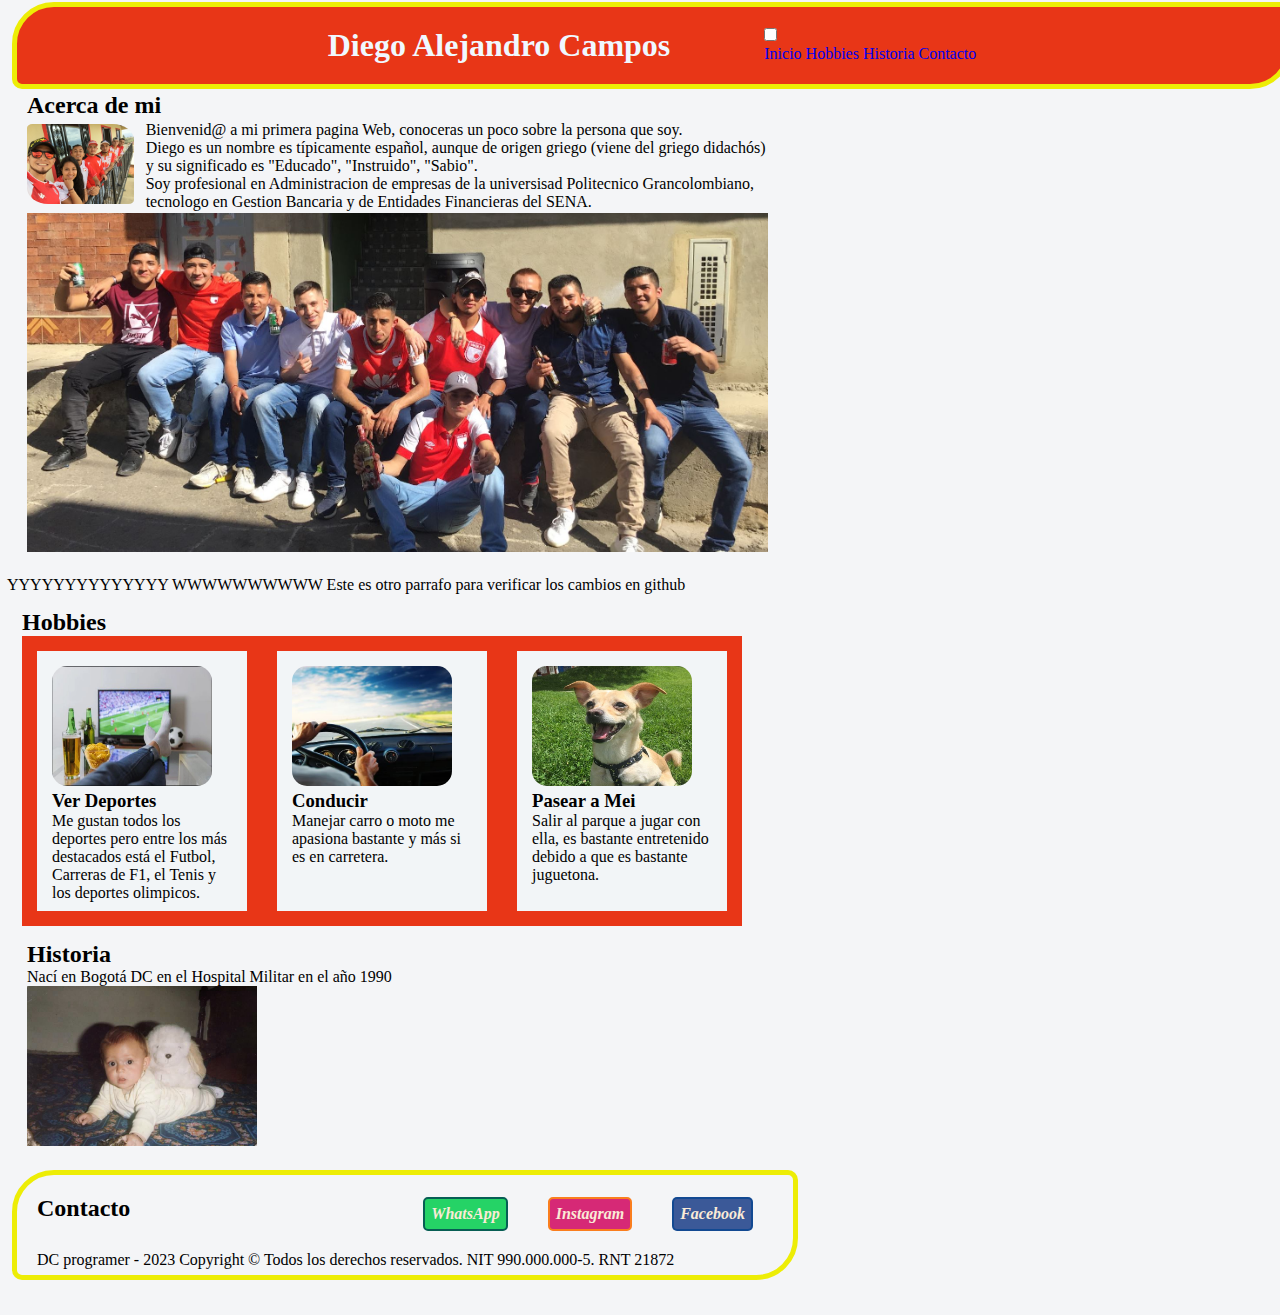
<file: index.html>
<!DOCTYPE html>
<html lang="es">
<head>
    <meta charset="UTF-8">
    <meta name="viewport" content="width=device-width, initial-scale=1.0">
    <title>Mi Primera Web</title>
    <link rel="stylesheet" href="styles.css">
    <script src="script.js"></script>
</head>
<body> 
    <header id="Base-container"> 
        <div class="titulo-inicio"><h1> Diego Alejandro Campos </h1></div>
            <nav>
                    <input type="checkbox" id="check" />
                    <label for="check" class="checkbtn">
                        <i class="bi bi-filter-circle-fill"></i>
                    </label>
                <ul class="menu">
                    <li><a href="#Base">Inicio</a> </li>
                    <li><a href="#SH">Hobbies</a> </li>
                    <li><a href="#SHis">Historia</a> </li>
                    <li><a href="#SC">Contacto</a> </li>
                </ul>
            </nav>
    </header>
    
    <main>
        <div id="Base" class="Seccion1">
            <div class="Tit-Seccion1"><H2>Acerca de mi</H2></div>
            <div class="parrafo-inicio">
            <img class="primeraimagen" src="IMG_7952.JPG" width="120" height="80" alt="ima">
            <div class="Parrafos"><p>Bienvenid@ a mi primera pagina Web, conoceras un poco 
                sobre la persona que soy.</p>
            <p>Diego es un nombre es típicamente español, aunque de origen griego (viene del griego didachós) 
                y su significado es "Educado", "Instruido", "Sabio".</p>
            <p>Soy profesional en Administracion de empresas de la universisad Politecnico Grancolombiano, 
                tecnologo en Gestion Bancaria y de Entidades Financieras del SENA.</p>
            </div>
            </div>
            <img id="family" src="family.JPG" width="100%" alt="intro">
        </div>
        <div id="textorelevante" class="greeting">
            <p>YYYYYYYYYYYYYY WWWWWWWWWW Este es otro parrafo para verificar los cambios en github</p>
        </div>
        <div id="SH" class="SeccionHobbies">
            <div class="Tit-Seccion1"><H2>Hobbies</H2></div>
            <div class="Hobbie">
                <img id="imghobbie" src="verfutbol.JPG" width="160" height="120" alt="verfutbol">
                <H3>Ver Deportes</H3>
                <p>Me gustan todos los deportes pero entre los más destacados está el Futbol, Carreras de F1, el Tenis y los deportes olimpicos.</p>
            </div>
            <div class="Hobbie">
                <img id="imghobbie" src="Conducir.JPG" width="160" height="120" alt="Conducir">
                <h3>Conducir</h3>
                <p>Manejar carro o moto me apasiona bastante y más si es en carretera.</p>
            </div>
            <div class="Hobbie">
                <img id="imghobbie" src="Mei.JPG" width="160" height="120" alt="Conducir">
                <h3>Pasear a Mei</h3>
                <p>Salir al parque a jugar con ella, es bastante entretenido debido a que es bastante juguetona.</p>
            </div>
        </div>
    
        <div id="SHis" class="SeccionHistoria">
            <div class="Tit-Seccion1"><h2>Historia</h2></div>
            <P>Nací en Bogotá DC en el Hospital Militar en el año 1990</P>
            <img src="FB_IMG_1428458075940.jpg" width="230" height="160"  alt="hist">
        </div>
    </main>    
 <footer id="SC">
     <h2> Contacto </h2>
     <div class="Redes">
         <div>
         <a class="whatsapp" href="https://api.whatsapp.com/send?phone=573012376049">WhatsApp</a>
         </div>
         <div>
         <a class="instagram" href="https://www.instagram.com/">Instagram</a>    
         </div>
         <div>
         <a class="facebook" href="https://www.facebook.com/">Facebook</a>    
         </div>
    </div>
    <div class="Derechos">
        <p>DC programer - 2023 Copyright © Todos los derechos reservados. NIT 990.000.000-5. RNT 21872</p>
    </div>
   
 </footer>
</body>
</html>
</file>
<file: styles.css>
* {
    margin: 0;
    padding: 0;
    box-sizing: border-box;
    text-decoration: none;
}
body{
    background-color: rgb(244, 245, 247);
    width: 800px;
    height: 1310px;
    padding: 2px;
    margin: 0px 5px 5px 5px;
}
  #Base-container{
    font-family: Georgia, 'Times New Roman', Times, serif;
    color: aliceblue;
    padding: 20px 0; 
    border: 5px solid rgb(237, 237, 6);
    margin: 0px 0px 0px 5px;
    width: 100%;
    background-color: rgb(232, 54, 23);
    border-radius: 42px 10px;
    display: flex;
    justify-content: center;
    position: fixed;
/*    z-index: 1;*/
    }

main{
    margin-top: 90px;
}
    .titulo-inicio{
        display:block;
        justify-content:baseline;
        margin: 0px 94px 0px 0px;
        
    }

/*    .menu1{
        display: flex;
        justify-content: space-around;
        flex-direction: column-reverse;
    }*/

/*    #check {
        display: none;
    }*/

    .checkbtn {
        font-size: 25px;
        color: rgb(28, 160, 46);
        float: right;
        cursor: pointer;
        line-height: 80px;
        margin-right: 40px;
        z-index: 1;
    /*   display: none;*/
    }

  .Seccion1 {
        padding: 0px 20px 5px 5px;
        margin: 15px;
     /*   height: 200px;*/
    }
    
     .Seccion1 .primeraimagen {
        border-radius: 5% 20%;
        float:inline-end;
        display: flex;
        margin-top: 5px;
    }

    .parrafo-inicio{
        display: flex;
    }

    .Parrafos{
        margin: 2px;
        padding-left: 10px;
    }

    .SeccionHobbies{
        padding: 0px 20px 290px 0px;
        margin: 15px;
    }

    .SeccionHistoria{
        padding: 0px 20px 5px 5px;
        margin: 15px;
    }

footer{
    padding: 20px; 
    border: 5px solid rgb(237, 237, 6);
    margin: 5px;
    border-radius: 42px 10px;
    height: 110px;
}

    .Redes{
        display: flex;
        float: right;
        margin-top: -45px;
    }

   .Derechos{
        display:inline-flex;
        justify-content: center;
        margin-top: 20px;
    }
nav ul li {
   display:inline-block;
}

.button {
    font-style: italic;
    color: rgb(232, 54, 23); /* letra */
    background-color: rgb(237, 237, 6); /*Relleno*/
    font-weight: bold;
    padding: 6px;
    text-align: center;
    border: 2px solid rgb(232, 54, 23); /*Borde*/
    border-radius: 5px;
    cursor: pointer;
}

.whatsapp{
    font-style: italic;
    color: antiquewhite; /* letra */
    background-color: rgb(37, 211, 102); /*Relleno*/
    font-weight: bold;
    padding: 6px;
    margin: 20px 20px 0px 20px;
    text-align: center;
    border: 2px solid rgb(7, 94, 84); /*Borde*/
    border-radius: 5px;
    cursor: pointer; 
    float: left;
}
.instagram{
    font-style: italic;
    background-color: rgb(214, 41, 118);
    color: antiquewhite;
    font-weight: bold;
    padding: 6px;
    margin: 20px 20px 0px 20px;
    text-align: center;
    border: 2px solid rgb(250, 126, 30); /*Borde*/
    border-radius: 5px;
    cursor: pointer;
    float: left;
}
.facebook{
    font-style: italic;
    color: antiquewhite; /* letra */
    background-color: rgb(59, 89, 152); /*Relleno*/
    font-weight: bold;
    padding: 6px;
    margin: 20px 20px 0px 20px;
    text-align: center;
    border: 2px solid rgba(1, 67, 143, 0.705); /*Borde*/
    border-radius: 5px;
    cursor: pointer;
    float: left;
}

#imghobbie {
    border-radius: 15px;
}
.Hobbie{
    text-justify: newspaper;
    padding: 15px;
    background-color: rgb(242, 245, 247);
    border: solid 15px rgb(232, 54, 23);
    height: 290px;
    width: 240px;
    float: left;
}
.main.main.SeccionHobbies{
    margin: 153px 10px 10px 10px;
}

@media (max-width:768px) {
/*   #Base-container {
    background-color: rgb(232, 54, 23);
    width: 100%;
    height: 90px;
    font-family: Verdana, Geneva, Tahoma, sans-serif;
    font-size:1.5ch;
    flex-wrap: wrap;
    position: fixed;
    z-index: 1;
   }
   .titulo-inicio{
    display: inline-flex;
    justify-content: left;
   }*/
   header{
/*    background-color: aquamarine;*/
   }
   .checkbtn{
    display: block;
   }
   #Base-container ul {
    position: fixed;
    width: 100%;
    height: 55vh;
    background: rgb(237, 237, 6);
    text-align: center;
    top: 86px;
    left: 100%;
    transition: all 0.5s;
    }

    #check:checked ~ ul {
        left: 0%;
        display: block;
    }

    #Base-container nav ul li {
        display: block;
        margin: 50px 0;
        line-height: 30px;
    }

    #Base-container nav ul li a {
        font-size: 20px;
    }
  
    #check:checked ~ .checkbtn {
        color: rgb(162, 30, 238);
    }

   .Seccion1{
    flex-wrap: wrap;
    width: 70%;
   }
}
</file>
